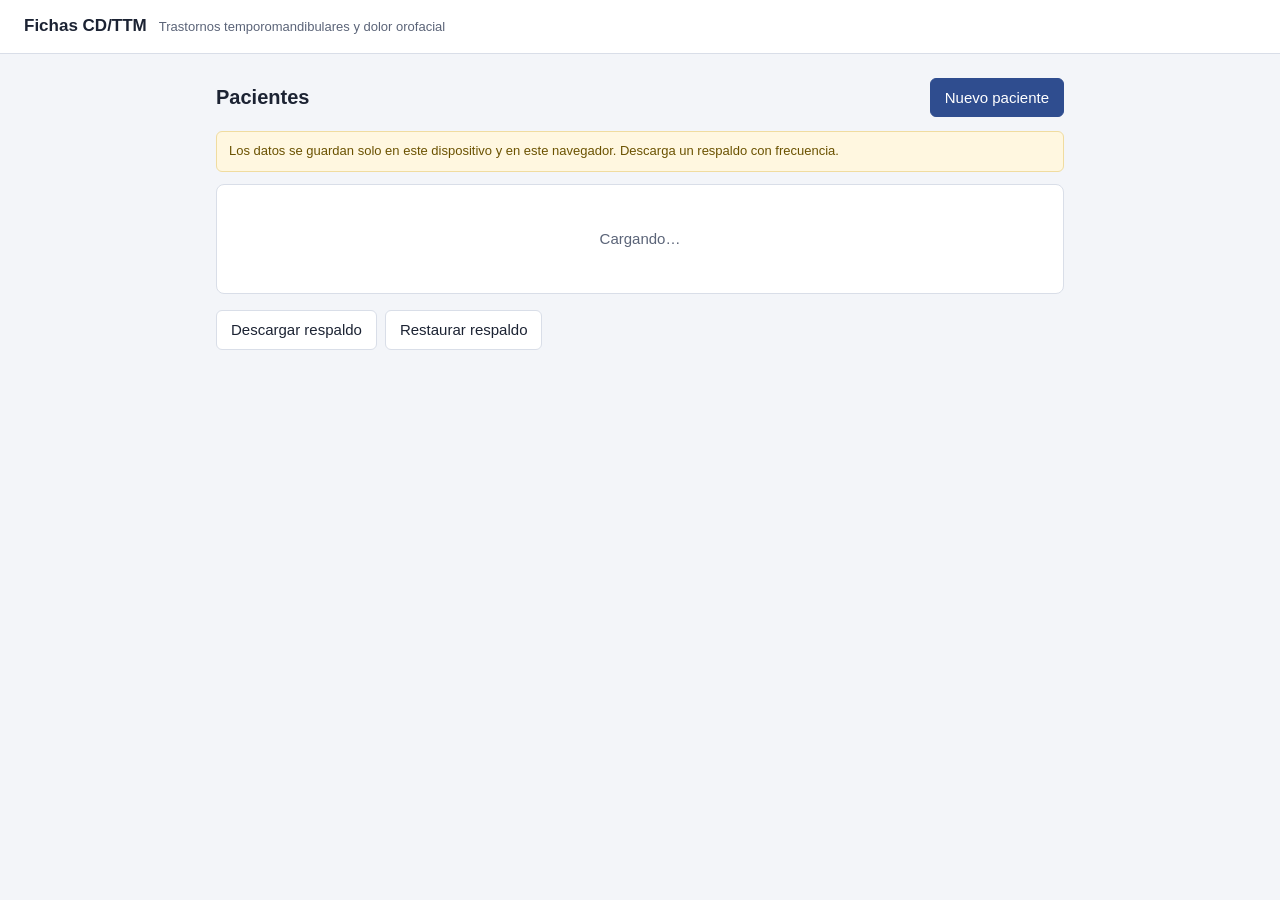
<file: index.html>
<!doctype html>
<html lang="es">
<head>
  <meta charset="utf-8">
  <meta http-equiv="refresh" content="0; url=web/index.html">
  <title>Fichas CD/TTM</title>
</head>
<body><a href="web/index.html">Abrir Fichas CD/TTM</a></body>
</html>
</file>
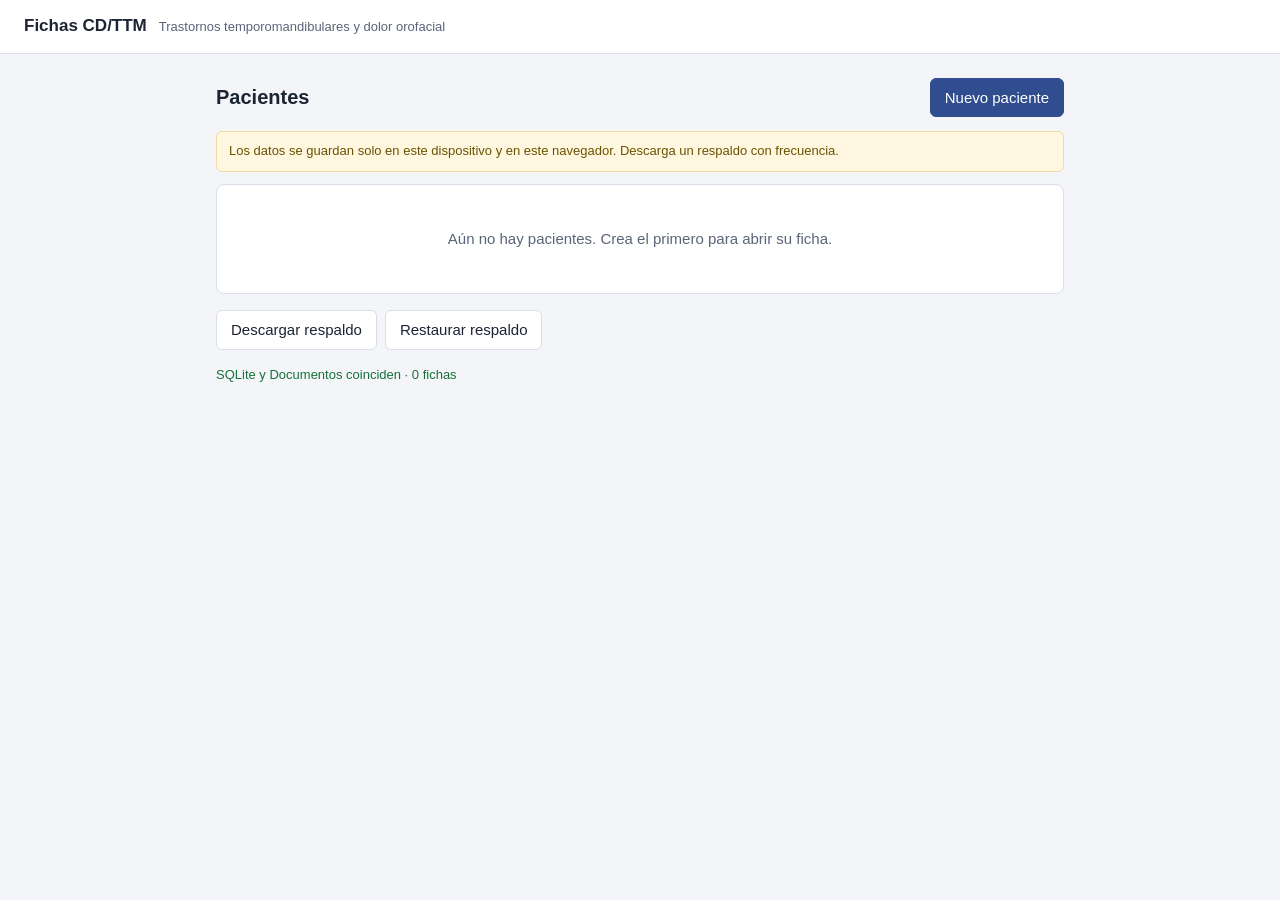
<file: web/index.html>
<!doctype html>
<html lang="es">
<head>
  <meta charset="utf-8">
  <meta name="viewport" content="width=device-width, initial-scale=1">
  <link rel="stylesheet" href="../static/css/estilo.css">
  <link rel="manifest" href="manifest.json">
  <link rel="icon" type="image/png" href="../static/iconos/favicon.png">
  <link rel="apple-touch-icon" href="../static/iconos/apple-touch-icon.png">
  <meta name="theme-color" content="#2f4d8f">
  <meta name="mobile-web-app-capable" content="yes">
  <meta name="apple-mobile-web-app-capable" content="yes">
  <meta name="apple-mobile-web-app-title" content="Fichas TTM">
  <title>Fichas CD/TTM</title>
</head>
<body>
<header class="cabecera"><h1>Fichas CD/TTM</h1><span>Trastornos temporomandibulares y dolor orofacial</span></header>
<main class="contenido">
  <div class="fila-titulo">
    <h2>Pacientes</h2>
    <button class="boton principal" id="nuevo-paciente">Nuevo paciente</button>
  </div>
  <p class="aviso">Los datos se guardan solo en este dispositivo y en este navegador. Descarga un respaldo con frecuencia.</p>
  <input id="buscador" type="search" placeholder="Buscar por nombre o documento" aria-label="Buscar paciente" hidden>
  <div class="lista" id="lista-pacientes"><p class="vacio">Cargando…</p></div>
  <div class="acciones respaldo">
    <button class="boton" id="exportar">Descargar respaldo</button>
    <label class="boton">Restaurar respaldo<input type="file" id="importar" accept="application/json,.json" hidden></label>
  </div>
  <span class="salud" id="salud"></span>
</main>
<dialog id="dialogo-paciente">
  <h3 id="titulo-paciente">Nuevo paciente</h3>
  <form id="form-paciente">
    <label>Nombre completo *<input name="nombre" required placeholder="Ejemplo: Nombre Apellido"></label>
    <label>Documento de identidad<input name="documento" placeholder="Ejemplo: 12.345.678-9"></label>
    <label>Fecha de nacimiento<input name="nacimiento" type="date"></label>
    <label>Teléfono<input name="telefono" placeholder="Ejemplo: +00 000 000 000"></label>
    <label>Notas<textarea name="notas" rows="2" placeholder="Ejemplo: alergias o derivación"></textarea></label>
    <p class="error-texto" id="error-paciente"></p>
    <div class="acciones">
      <button class="boton principal" type="submit">Guardar</button>
      <button class="boton" type="button" id="cancelar-paciente">Cancelar</button>
    </div>
  </form>
</dialog>
<script src="almacen.js"></script>
<script src="web.js"></script>
</body>
</html>
</file>
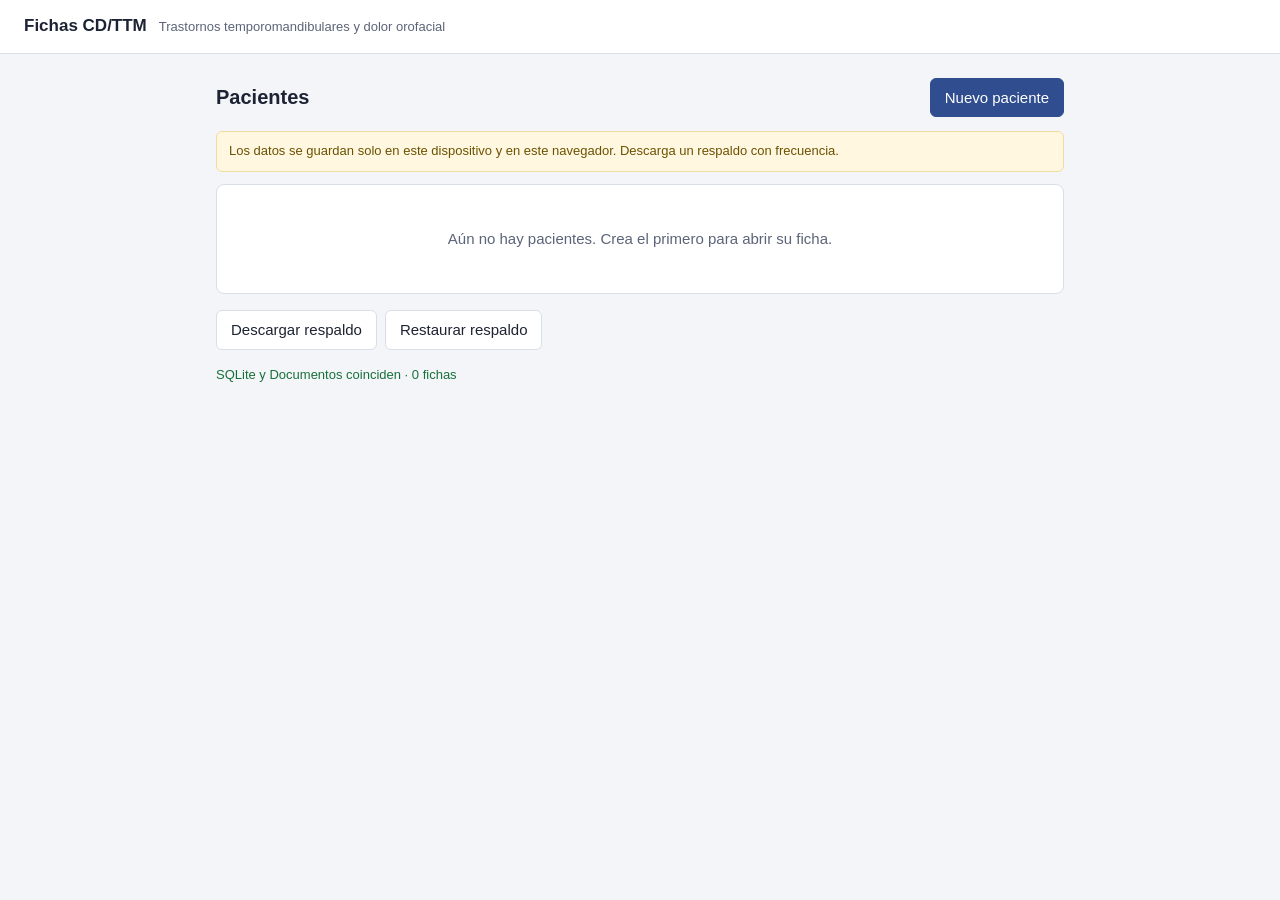
<file: web/ficha.html>
<!doctype html>
<html lang="es">
<head>
  <meta charset="utf-8">
  <meta name="viewport" content="width=device-width, initial-scale=1">
  <link rel="stylesheet" href="../static/css/estilo.css">
  <link rel="manifest" href="manifest.json">
  <link rel="icon" type="image/png" href="../static/iconos/favicon.png">
  <link rel="apple-touch-icon" href="../static/iconos/apple-touch-icon.png">
  <meta name="theme-color" content="#2f4d8f">
  <meta name="mobile-web-app-capable" content="yes">
  <meta name="apple-mobile-web-app-capable" content="yes">
  <meta name="apple-mobile-web-app-title" content="Fichas TTM">
  <title>Ficha · Fichas CD/TTM</title>
</head>
<body class="editando">
<div class="barra">
  <a href="index.html" id="volver">← Paciente</a>
  <span class="titulo" id="titulo-ficha"></span>
  <span class="estado" id="estado" role="status">Cargando…</span>
  <select id="base-pdf" aria-label="Base desde la que se reconstruye el PDF">
    <option value="sqlite">Desde SQLite</option>
    <option value="documentos">Desde Documentos</option>
  </select>
  <button class="boton principal" id="btn-pdf">Generar PDF</button>
</div>
<div class="escritorio">
  <aside class="herramientas" aria-label="Herramientas">
    <h3>Herramienta</h3>
    <button data-tool="marcar">Marcar y escribir</button>
    <button data-tool="lapiz">Lápiz</button>
    <button data-tool="resaltador">Resaltador</button>
    <button data-tool="texto">Texto libre</button>
    <button data-tool="borrador">Borrador</button>
    <h3>Color</h3>
    <div id="paleta"></div>
    <input type="color" id="color-propio" aria-label="Otro color">
    <h3>Tamaño</h3>
    <div class="niveles">
      <button data-nivel="0" aria-pressed="false">S</button>
      <button data-nivel="1" aria-pressed="true">M</button>
      <button data-nivel="2" aria-pressed="false">L</button>
    </div>
    <h3>Edición</h3>
    <div class="fila-botones">
      <button class="boton" id="btn-deshacer" aria-label="Deshacer" title="Deshacer">↶</button>
      <button class="boton" id="btn-rehacer" aria-label="Rehacer" title="Rehacer">↷</button>
    </div>
    <div class="fila-botones">
      <button class="boton" id="btn-menos" aria-label="Alejar" title="Alejar">−</button>
      <button class="boton" id="btn-mas" aria-label="Acercar" title="Acercar">+</button>
    </div>
  </aside>
  <div id="paginas"></div>
</div>
<script src="../static/js/plantilla.js"></script>
<script src="../static/js/render.js"></script>
<script src="almacen.js"></script>
<script src="web.js"></script>
</body>
</html>
</file>
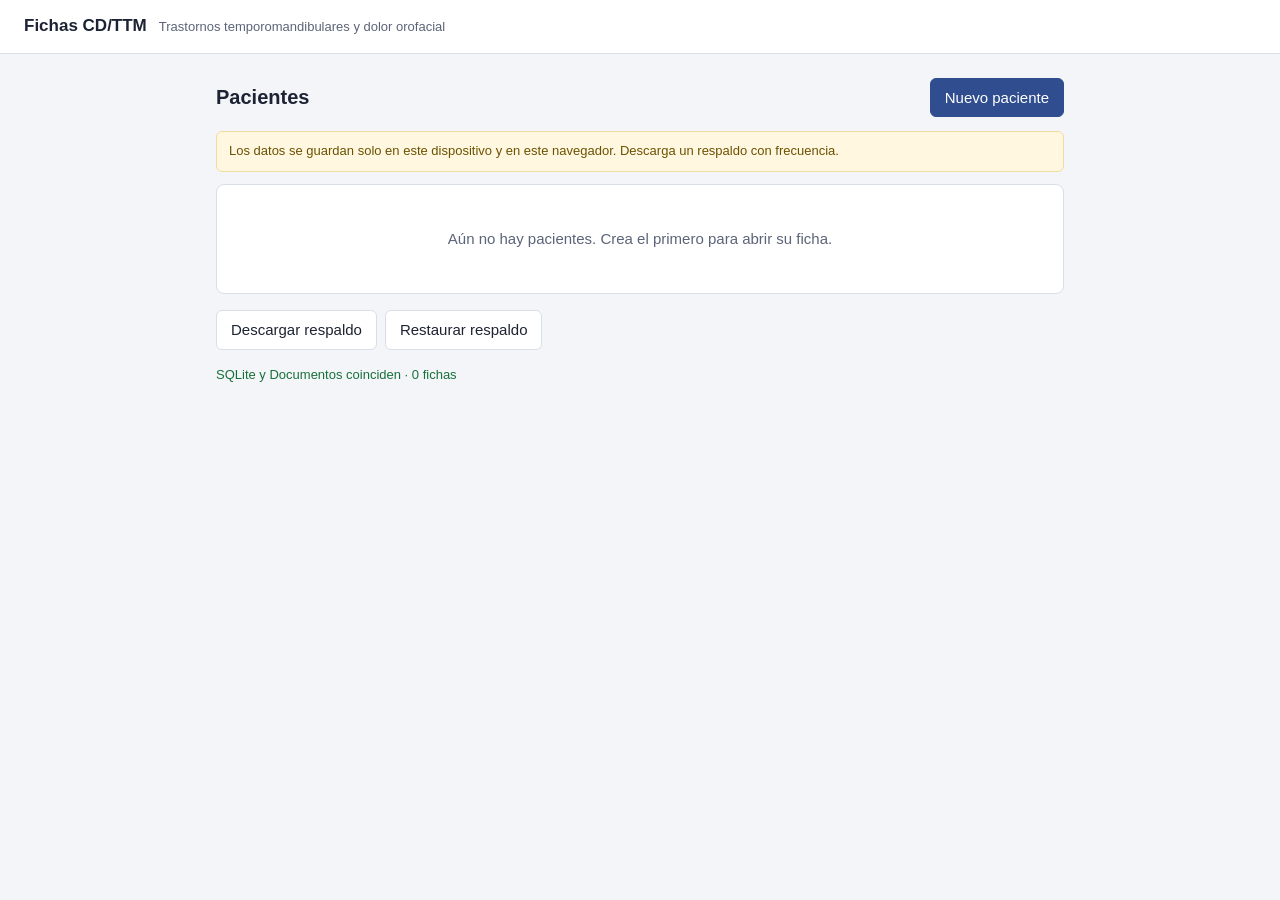
<file: web/paciente.html>
<!doctype html>
<html lang="es">
<head>
  <meta charset="utf-8">
  <meta name="viewport" content="width=device-width, initial-scale=1">
  <link rel="stylesheet" href="../static/css/estilo.css">
  <link rel="manifest" href="manifest.json">
  <link rel="icon" type="image/png" href="../static/iconos/favicon.png">
  <link rel="apple-touch-icon" href="../static/iconos/apple-touch-icon.png">
  <meta name="theme-color" content="#2f4d8f">
  <meta name="mobile-web-app-capable" content="yes">
  <meta name="apple-mobile-web-app-capable" content="yes">
  <meta name="apple-mobile-web-app-title" content="Fichas TTM">
  <title>Paciente · Fichas CD/TTM</title>
</head>
<body>
<header class="cabecera"><h1><a href="index.html">Pacientes</a></h1><span id="nombre-cabecera"></span></header>
<main class="contenido">
  <div class="fila-titulo">
    <h2 id="nombre-paciente">Cargando…</h2>
    <div class="acciones">
      <button class="boton" id="editar-paciente">Editar datos</button>
      <button class="boton principal" id="nueva-ficha">Nueva ficha</button>
    </div>
  </div>
  <dl class="datos" id="datos-paciente"></dl>
  <div class="lista" id="lista-fichas"></div>
  <p><button class="boton peligro" id="eliminar-paciente">Eliminar paciente</button></p>
</main>
<dialog id="dialogo-paciente">
  <h3 id="titulo-paciente">Nuevo paciente</h3>
  <form id="form-paciente">
    <label>Nombre completo *<input name="nombre" required placeholder="Ejemplo: Nombre Apellido"></label>
    <label>Documento de identidad<input name="documento" placeholder="Ejemplo: 12.345.678-9"></label>
    <label>Fecha de nacimiento<input name="nacimiento" type="date"></label>
    <label>Teléfono<input name="telefono" placeholder="Ejemplo: +00 000 000 000"></label>
    <label>Notas<textarea name="notas" rows="2" placeholder="Ejemplo: alergias o derivación"></textarea></label>
    <p class="error-texto" id="error-paciente"></p>
    <div class="acciones">
      <button class="boton principal" type="submit">Guardar</button>
      <button class="boton" type="button" id="cancelar-paciente">Cancelar</button>
    </div>
  </form>
</dialog>
<dialog id="dialogo-ficha">
  <h3>Nueva ficha</h3>
  <form id="form-ficha">
    <label>Examinador<input name="examinador" autofocus placeholder="Ejemplo: Nombre Apellido"></label>
    <p class="error-texto" id="error-ficha"></p>
    <div class="acciones">
      <button class="boton principal" type="submit">Crear ficha</button>
      <button class="boton" type="button" id="cancelar-ficha">Cancelar</button>
    </div>
  </form>
</dialog>
<script src="almacen.js"></script>
<script src="web.js"></script>
</body>
</html>
</file>
<file: static/css/estilo.css>
:root {
  --tinta: #1c2333; --suave: #5b6478; --linea: #d9dee8; --fondo: #f3f5f9; --panel: #fff;
  --acento: #2f4d8f; --acento-suave: #e4e9f4; --peligro: #b42318; --bien: #17703a;
  --zoom: 1; --ancho-hoja: calc(820px * var(--zoom));
}
* { box-sizing: border-box; }
body { margin: 0; background: var(--fondo); color: var(--tinta); font: 15px/1.45 -apple-system, "Segoe UI", Roboto, sans-serif; }
a { color: var(--acento); }
button, input, select, textarea { font: inherit; }
[hidden] { display: none !important; }

.boton { padding: 8px 14px; border: 1px solid var(--linea); border-radius: 6px; background: var(--panel); color: var(--tinta); cursor: pointer; text-decoration: none; display: inline-block; }
.boton:hover:not(:disabled) { background: var(--acento-suave); }
.boton:disabled { opacity: .45; cursor: default; }
.boton.principal { background: var(--acento); border-color: var(--acento); color: #fff; }
.boton.principal:hover:not(:disabled) { background: #263f76; }
.boton.peligro { color: var(--peligro); }

/* páginas de pacientes */
.cabecera { background: var(--panel); border-bottom: 1px solid var(--linea); padding: 14px 24px; display: flex; align-items: baseline; gap: 12px; }
.cabecera h1 { font-size: 17px; margin: 0; }
.cabecera span { color: var(--suave); font-size: 13px; }
main.contenido { max-width: 880px; margin: 24px auto; padding: 0 16px; }
.fila-titulo { display: flex; justify-content: space-between; align-items: center; gap: 12px; margin-bottom: 14px; flex-wrap: wrap; }
.fila-titulo h2 { margin: 0; font-size: 20px; }
#buscador { width: 100%; padding: 9px 12px; border: 1px solid var(--linea); border-radius: 6px; margin-bottom: 12px; }
.lista { background: var(--panel); border: 1px solid var(--linea); border-radius: 8px; overflow: hidden; }
.lista a.fila, .lista div.fila { display: flex; justify-content: space-between; align-items: center; gap: 12px; padding: 12px 16px; border-bottom: 1px solid var(--linea); color: inherit; text-decoration: none; }
.lista > :last-child { border-bottom: 0; }
.enlace-fila { flex: 1; min-width: 0; display: flex; justify-content: space-between; align-items: center; gap: 12px; color: inherit; text-decoration: none; flex-wrap: wrap; }
.enlace-fila:hover { color: var(--acento); }
.enlace-derecha { margin-left: auto; font-size: 14px; }
.tarjeta { background: var(--panel); border: 1px solid var(--linea); border-radius: 8px; padding: 16px; margin-bottom: 16px; }
.tarjeta h3 { margin: 0 0 8px; font-size: 16px; }
.tarjeta label { display: block; margin-bottom: 10px; font-size: 13px; color: var(--suave); }
.tarjeta input[type=password] { display: block; width: 100%; max-width: 340px; margin-top: 3px; padding: 7px 9px; border: 1px solid var(--linea); border-radius: 5px; color: var(--tinta); }
.direccion { font: 15px ui-monospace, Menlo, monospace; margin: 4px 0; user-select: all; }
.detalle { color: var(--suave); font-size: 13px; }
.vacio { padding: 28px 16px; text-align: center; color: var(--suave); }
.datos { display: grid; grid-template-columns: repeat(auto-fit, minmax(180px, 1fr)); gap: 10px 20px; margin: 0 0 20px; padding: 14px 16px; background: var(--panel); border: 1px solid var(--linea); border-radius: 8px; }
.datos dt { color: var(--suave); font-size: 12px; }
.datos dd { margin: 0; }
.acciones { display: flex; gap: 8px; flex-wrap: wrap; }
.salud { display: block; margin-top: 16px; font-size: 13px; color: var(--suave); }
.salud.ok { color: var(--bien); } .salud.error { color: var(--peligro); }
dialog { border: 1px solid var(--linea); border-radius: 10px; padding: 20px; width: min(440px, 92vw); }
dialog::backdrop { background: rgba(20, 28, 45, .4); }
dialog h3 { margin: 0 0 12px; }
dialog label { display: block; margin-bottom: 10px; font-size: 13px; color: var(--suave); }
dialog input, dialog textarea { display: block; width: 100%; margin-top: 3px; padding: 7px 9px; border: 1px solid var(--linea); border-radius: 5px; color: var(--tinta); }
.error-texto { color: var(--peligro); font-size: 13px; min-height: 18px; margin: 0 0 8px; }

/* editor */
.barra { position: sticky; top: 0; z-index: 20; background: var(--panel); border-bottom: 1px solid var(--linea); padding: 8px 16px; display: flex; align-items: center; gap: 10px; flex-wrap: wrap; }
.barra .titulo { font-weight: 600; }
.estado { font-size: 13px; color: var(--suave); margin-right: auto; }
.estado.ok { color: var(--bien); } .estado.error { color: var(--peligro); font-weight: 600; }
.escritorio { display: flex; align-items: flex-start; }
.herramientas { position: sticky; top: 58px; flex: 0 0 132px; margin: 16px 0 16px 16px; padding: 10px; background: var(--panel); border: 1px solid var(--linea); border-radius: 8px; display: flex; flex-direction: column; gap: 6px; }
.herramientas h3 { margin: 8px 0 0; font-size: 11px; letter-spacing: .04em; color: var(--suave); font-weight: 600; text-transform: uppercase; }
.herramientas h3:first-child { margin-top: 0; }
.herramientas button[data-tool], .herramientas button[data-nivel] { padding: 7px 9px; text-align: left; border: 1px solid transparent; border-radius: 5px; background: none; cursor: pointer; color: var(--tinta); }
.herramientas button:hover { background: var(--acento-suave); }
.herramientas button[aria-pressed="true"] { background: var(--acento); color: #fff; }
.niveles { display: flex; gap: 3px; } .niveles button { flex: 1; text-align: center !important; padding: 5px 0 !important; font-size: 13px; }
#paleta { display: grid; grid-template-columns: repeat(4, 1fr); gap: 5px; }
.muestra { aspect-ratio: 1; border: 2px solid transparent; border-radius: 50%; cursor: pointer; padding: 0; box-shadow: inset 0 0 0 1px rgba(0,0,0,.15); }
.muestra[aria-pressed="true"] { outline: 2px solid var(--tinta); outline-offset: 1px; }
#color-propio { width: 100%; height: 26px; padding: 0; border: 1px solid var(--linea); border-radius: 4px; background: none; cursor: pointer; }
.fila-botones { display: flex; gap: 4px; } .fila-botones .boton { flex: 1; padding: 5px 0; font-size: 13px; }
#paginas { flex: 1; min-width: 0; overflow-x: auto; padding: 16px; display: flex; flex-direction: column; align-items: center; gap: 18px; }

.hoja { position: relative; width: var(--ancho-hoja); flex: none; background: #fff; box-shadow: 0 1px 6px rgba(20, 28, 45, .2); container-type: inline-size; }
.hoja svg { display: block; width: 100%; height: auto; }
.hoja text { white-space: pre; }
.capa-valores, .capa-trazos, .capa-textos { pointer-events: none; }
.plantilla-letras { pointer-events: none; }
.zona { fill: transparent; cursor: pointer; }
.zona:hover { fill: rgba(47, 77, 143, .22); }
.entrada { position: absolute; padding: 0; margin: 0; border: 0; outline: 0; background: transparent; font-family: "Trebuchet MS", Arial, sans-serif; }
.entrada.caja { text-align: center; }
.entrada.linea { font-size: calc(10 / 558 * 100cqw); padding-left: .1em; }
.entrada.area { resize: none; overflow: hidden; line-height: 1.2; }
.entrada:hover { background: rgba(47, 77, 143, .08); }
.entrada:focus { background: rgba(47, 77, 143, .13); box-shadow: 0 0 0 1px var(--acento); }
body.editando .capa-valores { visibility: hidden; }

body:not([data-herramienta="marcar"]) .entrada,
body:not([data-herramienta="marcar"]) .capa-zonas { pointer-events: none; }
body[data-herramienta="lapiz"] .hoja svg,
body[data-herramienta="resaltador"] .hoja svg { cursor: crosshair; touch-action: none; }
body[data-herramienta="borrador"] .hoja svg { cursor: cell; touch-action: none; }
body[data-herramienta="texto"] .hoja svg { cursor: text; }
body[data-herramienta="texto"] .capa-textos { pointer-events: auto; }
body[data-herramienta="texto"] .capa-textos text { cursor: pointer; }
.texto-libre { position: absolute; z-index: 5; min-width: 12em; padding: 0 2px; border: 1px dashed var(--acento); background: rgba(255,255,255,.9); outline: 0; font-family: "Trebuchet MS", Arial, sans-serif; }

@media (max-width: 760px) {
  :root { --ancho-hoja: calc((100vw - 32px) * var(--zoom)); }
  .escritorio { display: block; }
  .herramientas { position: static; margin: 12px 16px 0; flex-flow: row wrap; }
  .herramientas h3 { display: none; }
  #paleta { grid-template-columns: repeat(7, 26px); }
  #paginas { align-items: flex-start; }
}

@page { size: 558pt 738pt; margin: 0; }
@media print {
  html, body { margin: 0; padding: 0; background: #fff; }
  .barra, .herramientas, .entrada, .texto-libre, .capa-zonas { display: none !important; }
  .escritorio, #paginas { display: block; padding: 0; margin: 0; overflow: visible; }
  .hoja { width: 558pt; height: 738pt; box-shadow: none; break-after: page; break-inside: avoid; overflow: hidden; }
  .hoja:last-child { break-after: auto; }
  body.editando .capa-valores { visibility: visible; }
}

/* versión web */
.aviso { margin: 0 0 12px; padding: 10px 12px; border-radius: 6px; background: #fff7e0; border: 1px solid #f0dca0; font-size: 13px; color: #6b5200; }
.respaldo { margin-top: 16px; }
label.boton { cursor: pointer; }
</file>
